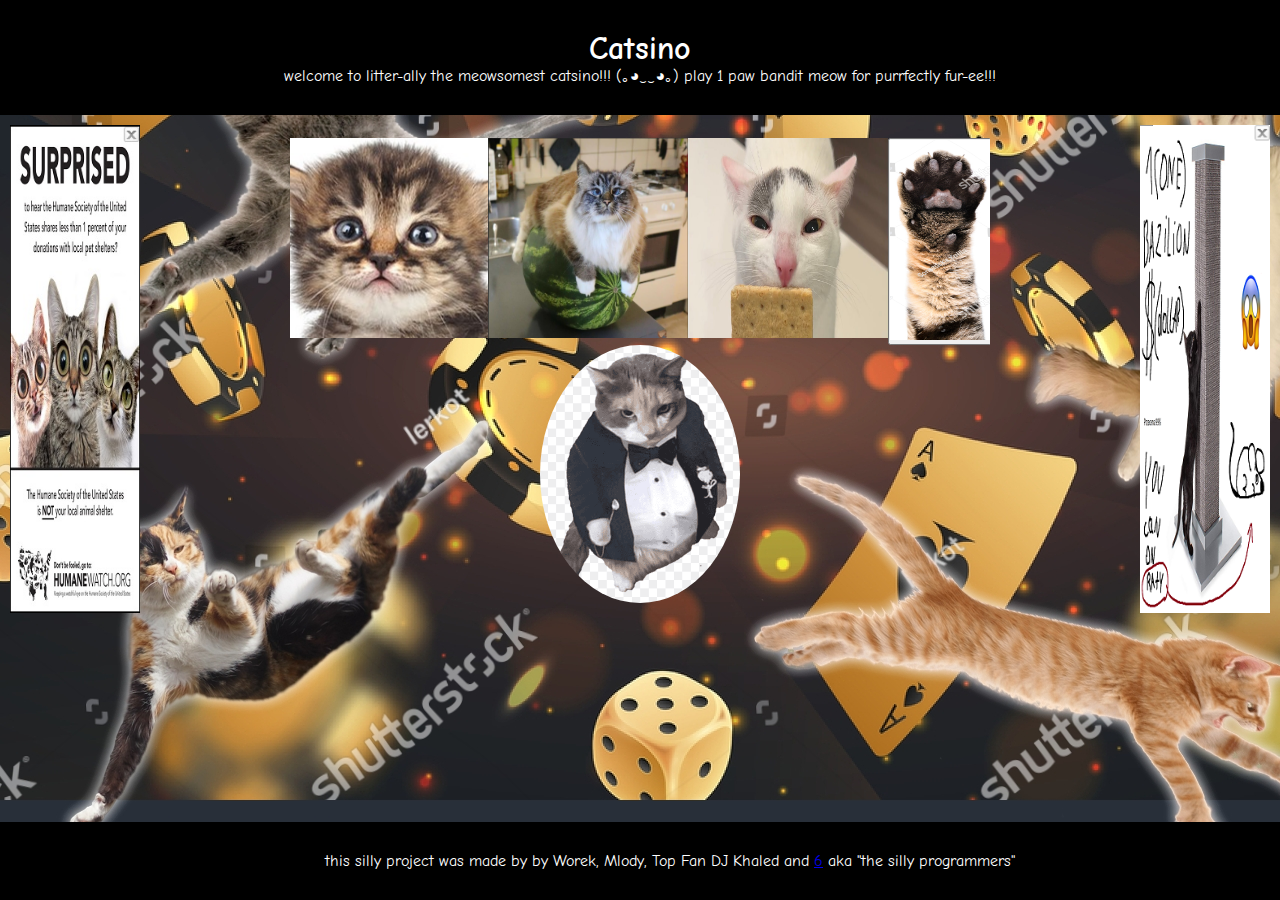
<file: index.html>
<!DOCTYPE html>
<html lang="en">

<head>
    <meta charset="UTF-8">
    <meta http-equiv="X-UA-Compatible" content="IE=edge">
    <meta name="viewport" content="width=device-width, initial-scale=1.0">
    <link rel="stylesheet" href="style.css">
    <script src="script.js" defer></script>
    <title>Catsino</title>
    <link rel="preconnect" href="https://fonts.googleapis.com">
    <link rel="preconnect" href="https://fonts.gstatic.com" crossorigin>
    <link href="https://fonts.googleapis.com/css2?family=Comic+Neue&family=Playfair+Display:ital@0;1&display=swap"
        rel="stylesheet">
    <link rel="shortcut icon" href="img/1.jpg" type="image/x-icon">
</head>

<body>
    <header>
        <h1>Catsino</h1>
        <p>welcome to litter-ally the meowsomest catsino!!! (｡◕‿‿◕｡) play 1 paw bandit meow for purrfectly fur-ee!!!</p>
    </header>


    <main>
        <div class="advert">
            <a
                href="https://c8.alamy.com/comp/HRCRFT/domestic-cat-tuxedo-cut-out-smoking-a-cigarette-bad-cat-HRCRFT.jpg">
                <img src="img/ad1.jpg">
            </a>
        </div>
        <div class="adhor">
            <a
                href="https://c8.alamy.com/comp/HRCRFT/domestic-cat-tuxedo-cut-out-smoking-a-cigarette-bad-cat-HRCRFT.jpg">
                <img src="img/ad3.png">
            </a>
        </div>

        <section class="col">
            <div class="row">
                <div class="gif row">
                    <img src="img/1.jpg">
                    <img src="img/2.png">
                    <img src="img/3.jpg">
                </div>
                <button>
                    <img src="img/paw.png" id="paw">
                </button>
            </div>
            <img src="img/croupier.png" id="croupier">
        </section>

        <div class="advert">
            <a
                href="https://c8.alamy.com/comp/HRCRFT/domestic-cat-tuxedo-cut-out-smoking-a-cigarette-bad-cat-HRCRFT.jpg">
                <img src="img/ad2.png">
            </a>
        </div>
    </main>


    <footer>
        this silly project was made by by Worek, Mlody, Top Fan DJ Khaled and <a
            href="https://flameriddle.github.io/epic-portfolio/index.html" target="_blank">6</a> aka "the silly
        programmers"
    </footer>
    <div class="bg" id="jack"></div>
    <div class="bg" id="conf"></div>
    <div class="bg" id="fire"></div>
</body>

</html>
</file>
<file: style.css>
*{
    font-family: 'Comic Neue', cursive;
    overflow-x: hidden;
    margin: 0;
}
button{
    padding: 0;
    cursor: pointer;
}
header, footer{
    background-color: black;
    color: white;
    text-align: center;
    padding: 30px;
}
footer{
    position: fixed;
    bottom: 0;
    width: 100%;
}
.row{
    display: flex;
    flex-direction: row;
}
.col{
    display: flex;
    flex-direction: column;
    align-items: center;
}
body{
    background-image: url(img/backgroundfinal.jpg);
}
main{
    display: flex;
    justify-content: space-between;
    align-items: center;
}
button img{
    width: 100px;
    height: 200px;
}
.gif img{
    width: 200px;
    height: 200px;
}
.advert, .adhor{
    margin: 10px;
    z-index: 1;
}
.advert img{
    width: 130px;
}
.adhor img{
    width: 100%;
    max-height: 130px;
}
.bg{
    position: absolute;
    top: 0;
    width: 100vw;
    height: 100vh;
    background-color: transparent;
    background-repeat: no-repeat;
    background-size: cover;
    background-position: center;
    display: none;
}
#fire{
    background-image: url(img/fire.gif);
}
#conf{
    background-image: url(img/conf.gif);
}
#jack{
    background-image: url(img/jack.gif);
}
#croupier{
    border-radius: 50%;
    width: 200px;
}


@media (max-width: 750px){
    button img{
        width: 12vw;
        height: 24vw;
    }
    .gif img{
        width: 24vw;
        height: 24vw;
    }
}
@media (max-width: 1000px){
    .advert{
        display: none;
    }
    main{
        flex-direction: column;
    }
}
@media (min-width: 1001px){
    .adhor{
        display: none;
    }
    main{
        flex-direction: row;
    }
    section{
        max-width: 700px;
    }
}
</file>
